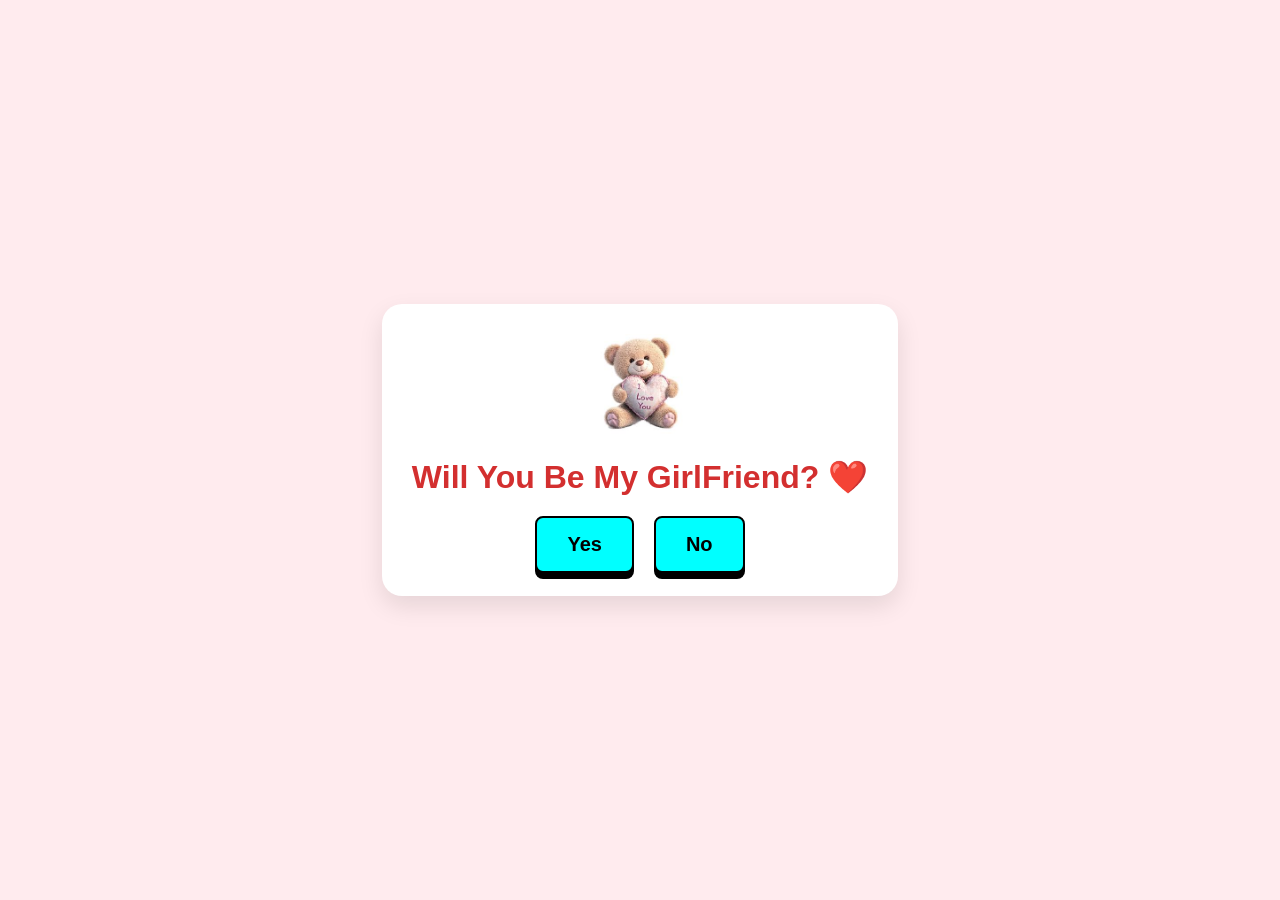
<file: index.html>
<!DOCTYPE html>
<html lang="en">
<head>
    <meta charset="UTF-8">
    <meta name="viewport" content="width=device-width, initial-scale=1.0">
    <title>Will You?</title>
    <link rel="stylesheet" href="style.css">
</head>
<body>
    <div class="container">
        <div id="proposal-box">
            <img id="main-gif" src="bear.jpg" alt="Cute bear">
            <h1 id="question">Will You Be My GirlFriend? ❤️</h1>
            <div class="buttons">
               <a href="yes.html"><button id="yes-btn">Yes</button></a>
               <a > <button id="no-btn">No</button></a>
            </div>
        </div>
    </div>
    <script src="script.js"></script>
</body>
</html>
</file>
<file: style.css>
body {
    background-color: #ffebee;
    display: flex;
    justify-content: center;
    align-items: center;
    height: 100vh;
    margin: 0;
    overflow: hidden;
    font-family: 'Segoe UI', Tahoma, Geneva, Verdana, sans-serif;
}
a{
  text-decoration: none;
}

.container {
    text-align: center;
}

#proposal-box {
    background: white;
    padding: 30px;
    border-radius: 20px;
    box-shadow: 0 10px 25px rgba(0,0,0,0.1);
}

img {
    width: 100px;
    height: 100px;
    border-radius: 10px;
}

h1 {
    color: #d32f2f;
    margin: 20px 0;
}

.buttons {
    display: flex;
    justify-content: center;
    gap: 20px;
    position: relative;
    height: 50px;
}

button {
    padding: 10px 25px;
    font-size: 18px;
    border: none;
    border-radius: 5px;
    cursor: pointer;
    transition: 0.3s;
}

#yes-btn {
    background-color: #4caf50;
    font-weight: bold;
}

#no-btn {
   background-color: #4caf50; 
   font-weight: bold; 
  position: relative;
  cursor: pointer;
  transition: 0.2s;
  }
  #no-btn:hover {
    background-color: red;
    color:whitesmoke;
}

#yes-btn:hover {
    background-color: #388e3c;
    
}
#yes-btn:hover{
     animation: blinker 0.3s linear infinite;
 }
 @keyframes blinker{
      50% { background-color: aqua;
      }
 }


/*  second page  */
 #back-btn{
    background-color:greenyellow;
    font-weight: bold;
 }
 #back-btn:hover{
     animation: blinker 0.3s linear infinite;
 }
 @keyframes blinker{
      50% { background-color: aqua;
      }
 }


 /*  extra added later  */

 #aqua-btn {
  /* Colors */
  background-color: #00FFFF; /* Aqua */
  color: #000000;            /* Black text */
  
  /* Sizing & Shape */
  padding: 15px 30px;
  font-size: 18px;
  font-weight: bold;
  border: 2px solid #000000; /* Black border for sharp contrast */
  border-radius: 8px;
  cursor: pointer;
  
  /* The Shadow (Black) */
  /* Parameters: horizontal, vertical, blur, spread, color */
  box-shadow: 0px 6px 0px 0px #000000; 
  
  /* Smooth transition for the "push" effect */
  transition: all 0.1s ease-in-out;
  position: relative;
}

/* Hover Effect: Moves the button down slightly to simulate a "press" */
#aqua-btn:hover {
  background-color: #00e6e6; /* Slightly darker aqua */
}

#aqua-btn:active {
  box-shadow: 0px 2px 0px 0px #000000; /* Shrink shadow on click */
  transform: translateY(4px);         /* Move button down */
}
#no-btn {
  /* Colors */
  background-color: #00FFFF; /* Aqua */
  color: #000000;            /* Black text */
  
  /* Sizing & Shape */
  padding: 15px 30px;
  font-size: 20px;
  font-weight: bold;
  border: 2px solid #000000; /* Black border for sharp contrast */
  border-radius: 8px;
  cursor: pointer;
  
  /* The Shadow (Black) */
  /* Parameters: horizontal, vertical, blur, spread, color */
  box-shadow: 0px 6px 0px 0px #000000; 
  
  /* Smooth transition for the "push" effect */
  transition: all 0.1s ease-in-out;
  position: relative;
}

#yes-btn {
  /* Colors */
  background-color: #00FFFF; /* Aqua */
  color: #000000;            /* Black text */
  
  /* Sizing & Shape */
  padding: 15px 30px;
  font-size: 20px;
  font-weight: bold;
  border: 2px solid #000000; /* Black border for sharp contrast */
  border-radius: 8px;
  cursor: pointer;
  
  /* The Shadow (Black) */
  /* Parameters: horizontal, vertical, blur, spread, color */
  box-shadow: 0px 6px 0px 0px #000000; 
  
  /* Smooth transition for the "push" effect */
  transition: all 0.1s ease-in-out;
  position: relative;
}

/* Hover Effect: Moves the button down slightly to simulate a "press" */
.aqua-btn:hover {
  background-color: #00e6e6; /* Slightly darker aqua */
}

.aqua-btn:active {
  box-shadow: 0px 2px 0px 0px #000000; /* Shrink shadow on click */
  transform: translateY(4px);         /* Move button down */
}
</file>
